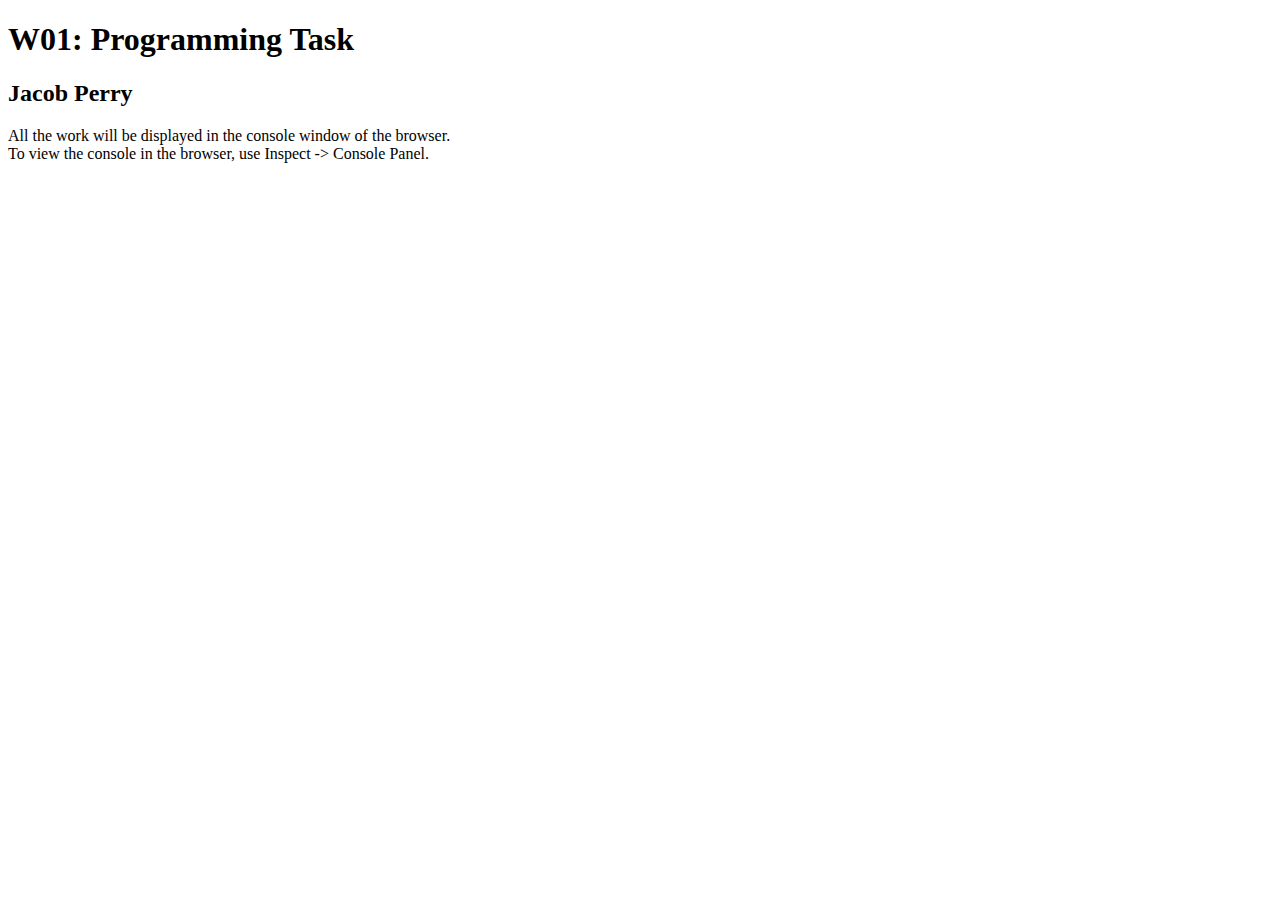
<file: w01-task/index.html>
<!DOCTYPE html>
<html lang="en">

<head>
  <meta charset="UTF-8">
  <meta name="viewport" content="width=device-width, initial-scale=1.0">
  <title>W01: Programming Task</title>
</head>

<body>
  <h1>W01: Programming Task</h1>
  <h2>Jacob Perry</h2>
  <p>All the work will be displayed in the console window of the browser.
    <br>To view the console in the browser, use Inspect -> Console Panel.
  </p>

  <script src="w01-task.js"></script>

</body>
</html>
</file>
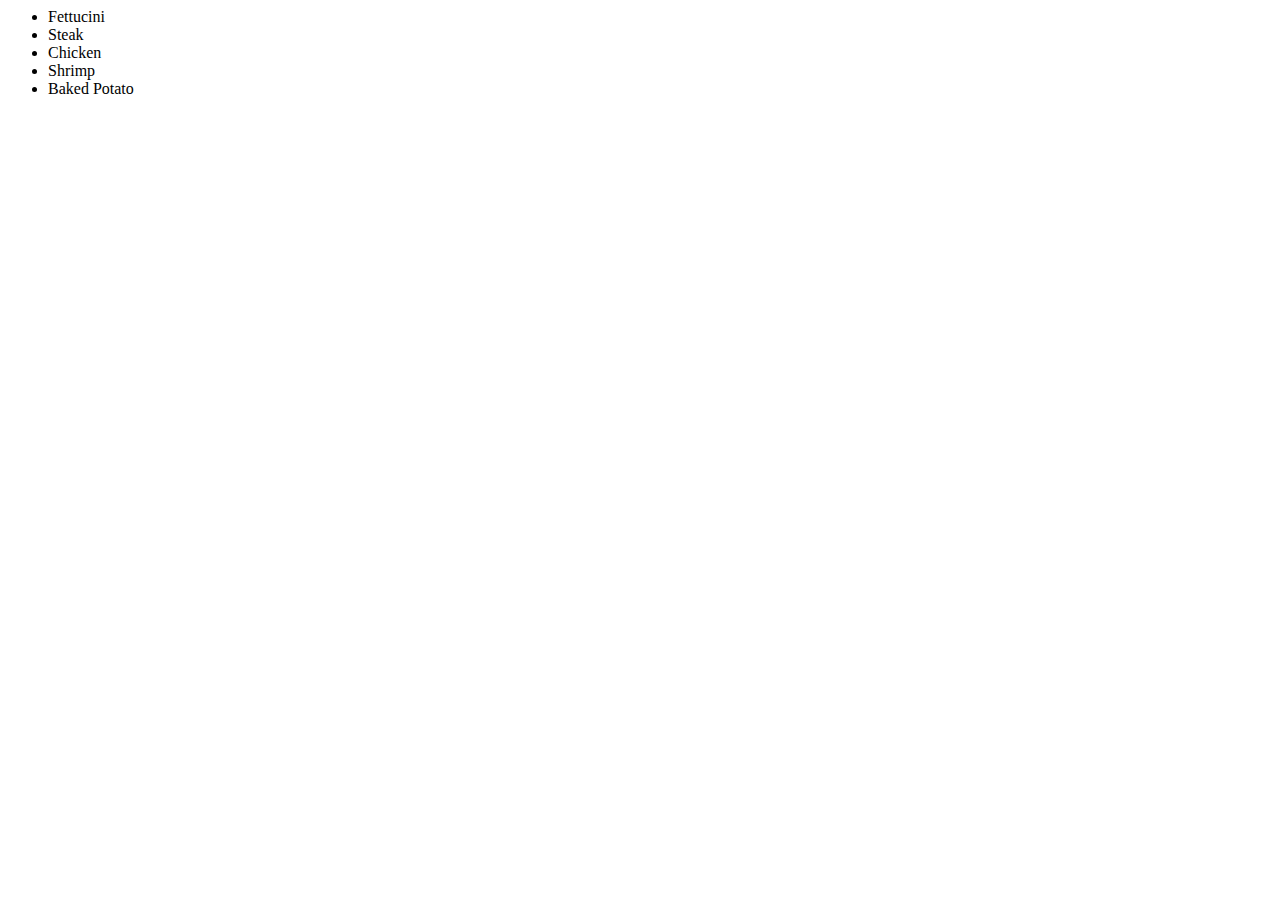
<file: sandbox/loops/index.html>
<!-- loops.html -->
<html>
  <head>
    <title>Loop Activities</title>
    <script src="loops.js" defer></script>
  </head>
  <body>
    <ul id="favorite-foods"></ul>
    <dl id="places-lived"></dl>
  </body>
</html>
</file>
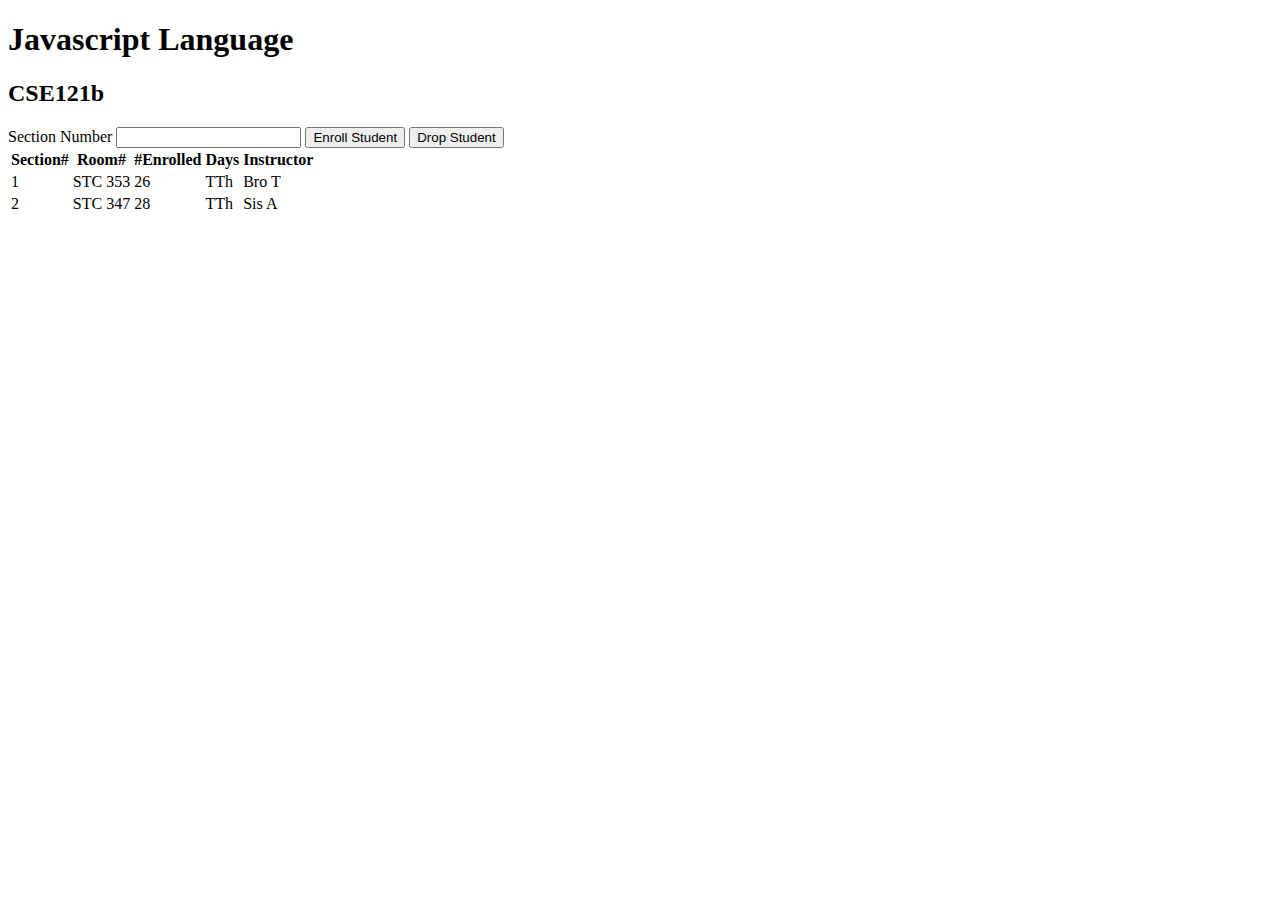
<file: sandbox/objects/index.html>
<!-- courses.html -->
<!DOCTYPE html>
<html lang="en">
  <head>
    <meta charset="UTF-8" />
    <meta http-equiv="X-UA-Compatible" content="IE=edge" />
    <meta name="viewport" content="width=device-width, initial-scale=1.0" />
    <title>Courses and sections</title>
    <script src="courses.js" type="module"></script>
  </head>
  <body>
    <h1 id="courseName"></h1>
    <h2 id="courseCode"></h2>
    <label for="sectionNumber">Section Number</label>
    <input id="sectionNumber" />
    <button id="enrollStudent">Enroll Student</button>
    <button id="dropStudent">Drop Student</button>

    <table>
      <thead>
        <tr>
          <th>Section#</th>
          <th>Room#</th>
          <th>#Enrolled</th>
          <th>Days</th>
          <th>Instructor</th>
        </tr>
      </thead>
      <tbody id="sections"></tbody>
    </table>
  </body>
</html>
</file>
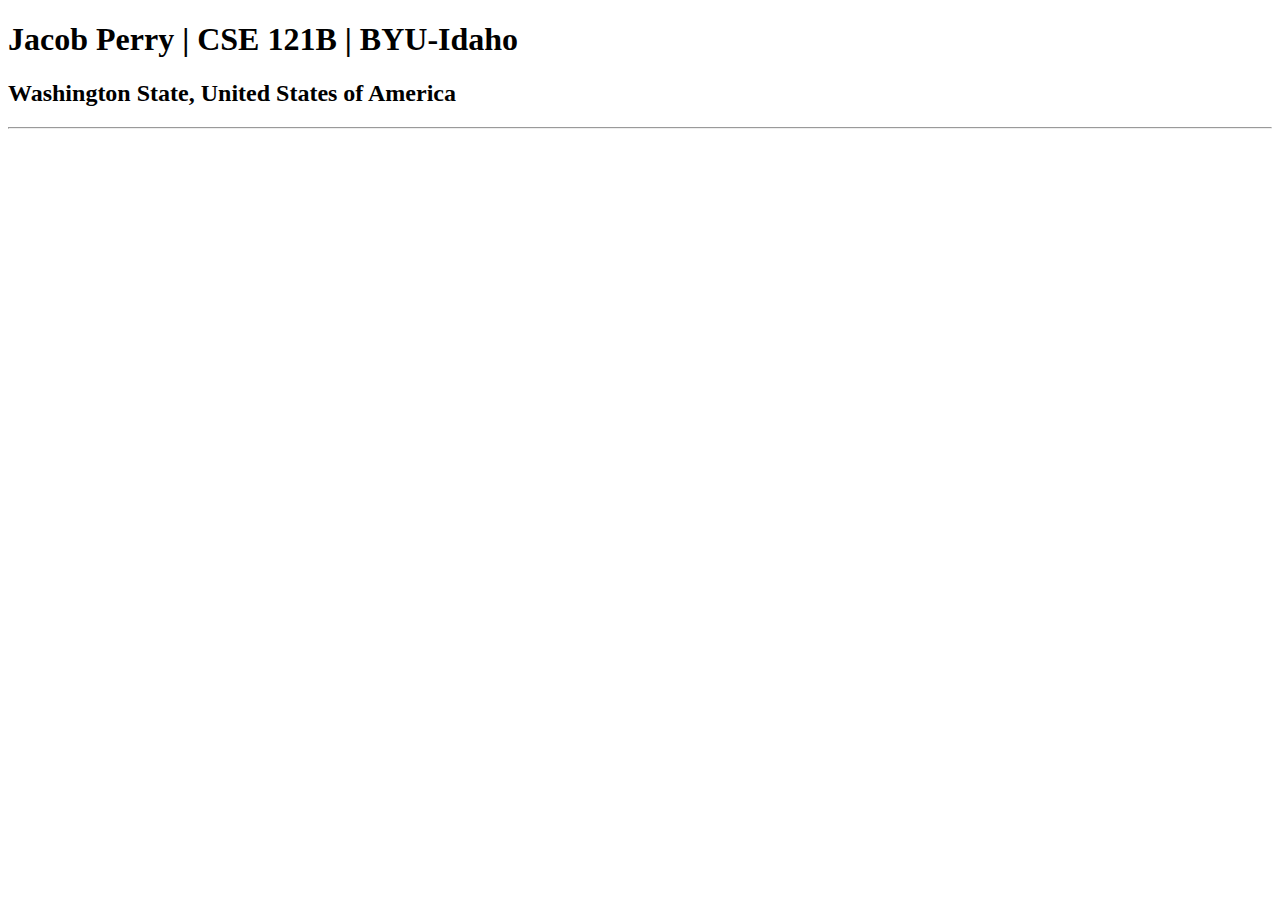
<file: index-old.html>
<!DOCTYPE html>
<html lang="en">
<head>
    <meta charset="UTF-8">
    <meta name="viewport" content="width=device-width, initial-scale=1.0">
    <title>Jacob Perry | CSE 121B | BYU-Idaho</title>
</head>
<body>
    <h1>Jacob Perry | CSE 121B | BYU-Idaho</h1>
    <h2>Washington State, United States of America</h2>
    <hr>
</body>
</html>
</file>
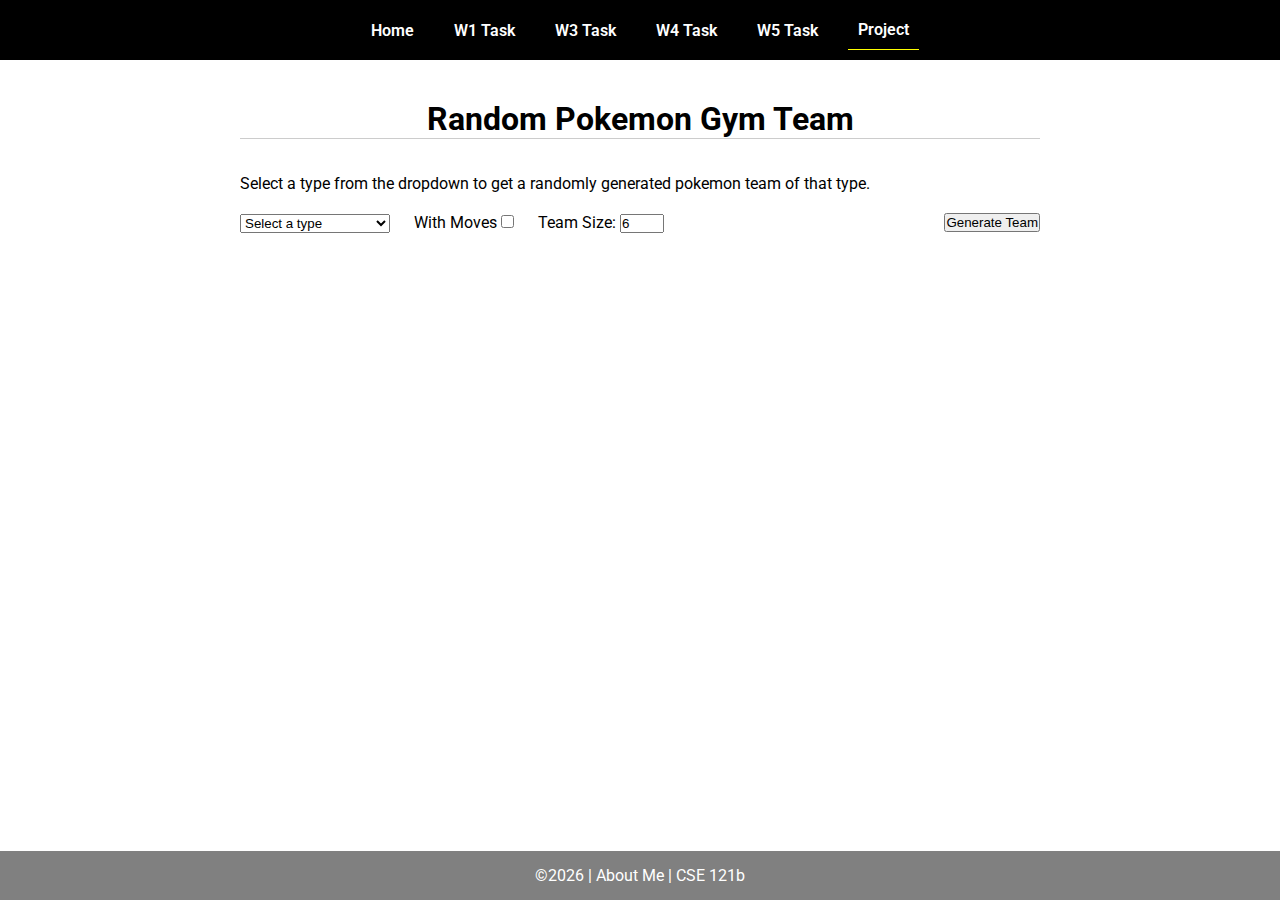
<file: project.html>
<!DOCTYPE html>
<html lang="en">

<head>
  <meta charset="UTF-8">
  <meta name="viewport" content="width=device-width, initial-scale=1.0">
  <title>About Me | CSE 121b | W02: Programming Tasks</title>
  <link rel="preconnect" href="https://fonts.googleapis.com">
  <link rel="preconnect" href="https://fonts.gstatic.com" crossorigin>
  <link href="https://fonts.googleapis.com/css2?family=Roboto:wght@400;600&display=swap"
    rel="stylesheet">
  <link rel="stylesheet" href="styles/main.css">
  <link rel="stylesheet" href="styles/project.css">
</head>

<body>
  <nav>
    <ul id="menu">
      <li><a id="toggleMenu">&equiv;</a></li>
      <li><a href="index.html">Home</a></li>
      <li><a href="w01-task.html">W1 Task</a></li>
      <li><a href="w03-task.html">W3 Task</a></li>
      <li><a href="w04-task.html">W4 Task</a></li>
      <li><a href="w05-task.html">W5 Task</a></li>
      <li><a href="project.html" class="active">Project</a></li>
    </ul>
  </nav>
  <main id="home">
    <h1>Random Pokemon Gym Team</h1>
    <p>Select a type from the dropdown to get a randomly generated pokemon team of that type.</p>
    <form>
        <select title="Select a type" id="type-list">
            <option value="" selected hidden>Select a type</option>
        </select>
        <label for="moves">With Moves</label>
        <input name="moves" id="moves" type="checkbox">

        <label for="team-size">Team Size: </label>
        <input name="team-size" id="size-input" type="number" max="6" min="1" value="6">
        
        <button style="float: right;" id="generate-button">Generate Team</button>
    </form>
    <section id="pokemon-team"></section>
  </main>
  <footer>
    &copy;<span id="year"></span> | About Me | CSE 121b
  </footer>
  <script src="scripts/main.js"></script>
  <script src="scripts/project.js" type="module"></script>
</body>

</html>
</file>
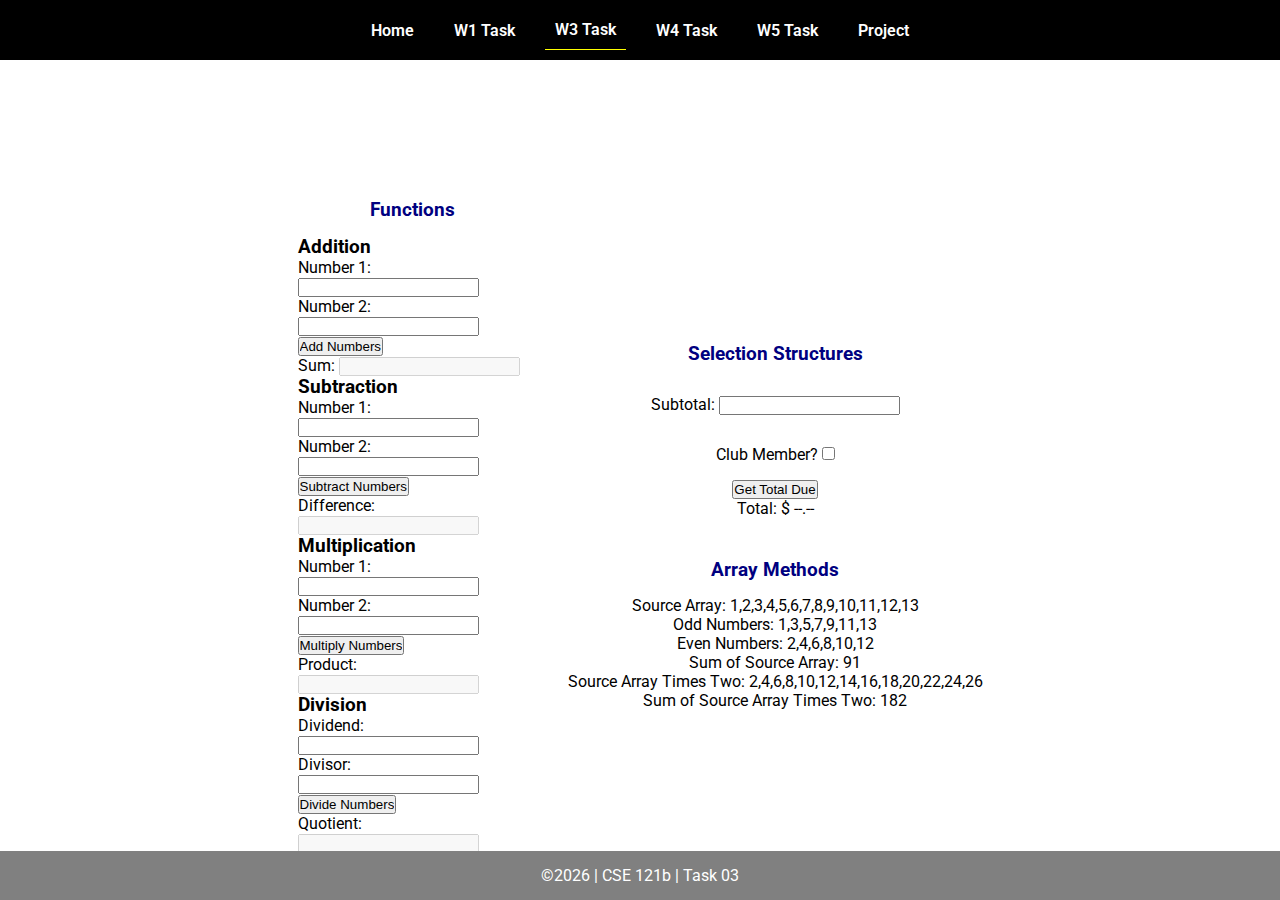
<file: w03-task.html>
<!DOCTYPE html>
<html lang="en">

<head>
    <meta charset="UTF-8">
    <meta name="viewport" content="width=device-width, initial-scale=1.0">
    <title>CSE 121b | W03: Programming Tasks</title>
    <link rel="preconnect" href="https://fonts.googleapis.com">
    <link rel="preconnect" href="https://fonts.gstatic.com" crossorigin>
    <link href="https://fonts.googleapis.com/css2?family=Roboto:wght@400;600&display=swap"
        rel="stylesheet">
    <link rel="stylesheet" href="styles/main.css">
</head>

<body>
    <nav>
        <ul id="menu">
            <li><a id="toggleMenu">&equiv;</a></li>
            <li><a href="index.html">Home</a></li>
            <li><a href="w01-task.html">W1 Task</a></li>
            <li><a href="w03-task.html" class="active">W3 Task</a></li>
            <li><a href="w04-task.html">W4 Task</a></li>
            <li><a href="w05-task.html">W5 Task</a></li>
            <li><a href="project.html">Project</a></li>
        </ul>
    </nav>>
    <header>
        <h1>W03: Programming Tasks</h1>
    </header>
    <main id="task3">
        <section id="section1">
            <h2>Functions</h2>
            <article>
                <h3>Addition</h3>
                <div>
                    <label for="add1">Number 1:</label>
                    <input type="text" id="add1" name="add1">
                </div>
                <div>
                    <label for="add2">Number 2:</label>
                    <input type="text" id="add2" name="add2">
                </div>
                <div>
                    <input type="button" id="addNumbers" value="Add Numbers">
                </div>
                <div>
                    <label for="sum">Sum:</label>
                    <input type="text" id="sum" name="sum" disabled>
                </div>
            </article>
            <article>
                <h3>Subtraction</h3>
                <div>
                    <label for="subtract1">Number 1:</label>
                    <input type="text" id="subtract1" name="subtract1">
                </div>
                <div>
                    <label for="subtract2">Number 2:</label>
                    <input type="text" id="subtract2" name="subtract2">
                </div>
                <div>
                    <input type="button" id="subtractNumbers" value="Subtract Numbers">
                </div>
                <div>
                    <label for="difference">Difference:</label>
                    <input type="text" id="difference" name="difference" disabled>
                </div>
            </article>
            <article>
                <h3>Multiplication</h3>
                <div>
                    <label for="factor1">Number 1:</label>
                    <input type="text" id="factor1" name="factor1">
                </div>
                <div>
                    <label for="factor2">Number 2:</label>
                    <input type="text" id="factor2" name="factor2">
                </div>
                <div>
                    <input type="button" id="multiplyNumbers" value="Multiply Numbers">
                </div>
                <div>
                    <label for="product">Product:</label>
                    <input type="text" id="product" name="product" disabled>
                </div>
            </article>
            <article>
                <h3>Division</h3>
                <div>
                    <label for="dividend">Dividend:</label>
                    <input type="text" id="dividend" name="dividend">
                </div>
                <div>
                    <label for="divisor">Divisor:</label>
                    <input type="text" id="divisor" name="divisor">
                </div>
                <div>
                    <input type="button" id="divideNumbers" value="Divide Numbers">
                </div>
                <div>
                    <label for="quotient">Quotient:</label>
                    <input type="text" id="quotient" name="quotient" disabled>
                </div>
            </article>
        </section>
        <div>
            <section id="section2">
                <h2>Selection Structures</h2>
                <label class="right">Subtotal:
                    <input type="number" id="subtotal" size="5">
                </label>
                <label class="middle right">
                    Club Member?
                    <input type="checkbox" id="member">
                </label>
                <div class="right">
                    <input type="button" id="getTotal" value="Get Total Due">
                </div>
                <div class="right">Total:
                    <span class="larger" id="total">$ --.--</span>
                </div>
            </section>
            <section id="section3">
                <h2>Array Methods</h2>
                <p>
                    Source Array: <span id="array"></span>
                </p>
                <p>
                    Odd Numbers: <span id="odds"></span>
                </p>
                <p>
                    Even Numbers: <span id="evens"></span>
                </p>
                <p>
                    Sum of Source Array: <span id="sumOfArray"></span>
                </p>
                <p>
                    Source Array Times Two: <span id="multiplied"></span>
                </p>
                <p>
                    Sum of Source Array Times Two: <span id="sumOfMultiplied"></span>
                </p>
            </section>
        </div>
    </main>
    <footer>
        &copy;<span id="year"></span> | CSE 121b | Task 03
    </footer>
    <script src="scripts/main.js"></script>
    <script>
        document.getElementById("year").innerHTML = new Date().getFullYear();
    </script>
    <script src="scripts/w03-task.js"></script>
</body>

</html>
</file>
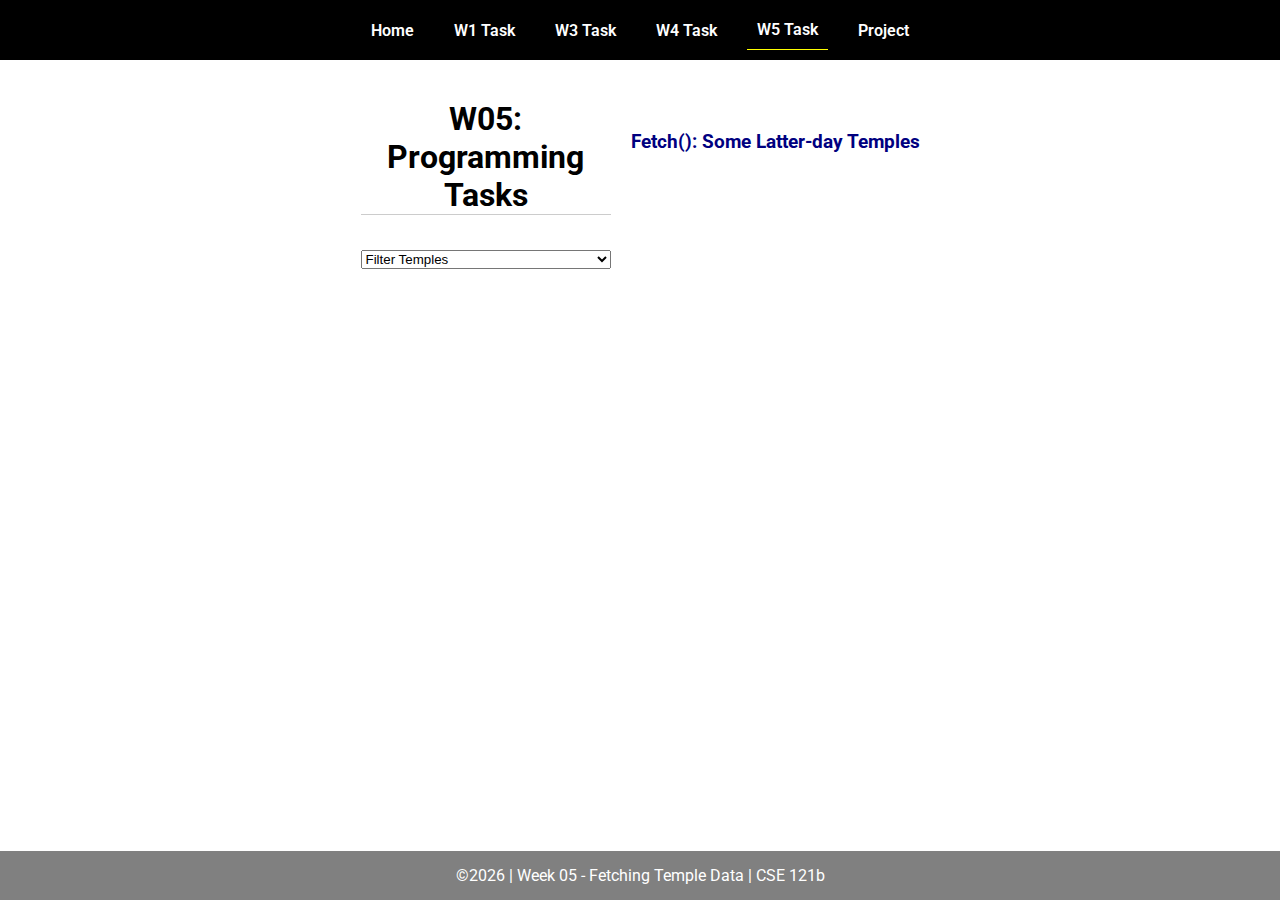
<file: w05-task.html>
<!DOCTYPE html>
<html lang="en">

<head>
  <meta charset="UTF-8">
  <meta name="viewport" content="width=device-width, initial-scale=1.0">
  <title>CSE 121b | W05: Programming Tasks</title>
  <link rel="preconnect" href="https://fonts.googleapis.com">
  <link rel="preconnect" href="https://fonts.gstatic.com" crossorigin>
  <link href="https://fonts.googleapis.com/css2?family=Roboto:wght@400;600&display=swap"
    rel="stylesheet">
  <link rel="stylesheet" href="styles/main.css">
</head>

<body>
  <nav>
    <ul id="menu">
      <li><a id="toggleMenu">&equiv;</a></li>
      <li><a href="index.html">Home</a></li>
      <li><a href="w01-task.html">W1 Task</a></li>
      <li><a href="w03-task.html">W3 Task</a></li>
      <li><a href="w04-task.html">W4 Task</a></li>
      <li><a href="w05-task.html" class="active">W5 Task</a></li>
      <li><a href="project.html">Project</a></li>
    </ul>
  </nav>
  <main id="gridly">
    <h1>W05: Programming Tasks</h1>
    <h2>Fetch(): Some Latter-day Temples</h2>

    <select id="sortBy" title="Choose a data filter.">
      <option value="" disabled selected>Filter Temples</option>
      <option value="utah">Utah</option>
      <option value="notutah">Outside of Utah</option>
      <option value="older">Built Before 1950</option>
      <option value="all">No Filter</option>
    </select>

    <div id="temples">
    </div>
  </main>


  <footer>
    &copy;<span id="year"></span> | Week 05 - Fetching Temple Data | CSE 121b
  </footer>
  <script src="scripts/main.js"></script>
  <script>
    document.getElementById("year").innerHTML = new Date().getFullYear();
  </script>
  <script src="scripts/w05-task.js"></script>
</body>

</html>
</file>
<file: styles/main.css>
/* Universal Selector */
* {
    margin: 0;
    padding: 0;
    box-sizing: border-box;
}

/* HTML Selectors */
body {
    font-family: 'Roboto', Helvetica, sans-serif;
}

nav {
    background-color: black;
    width: 100%;
    position: fixed;
    top: 0;
}

nav ul {
    display: flex;
    flex-direction: column;
    align-items: center;
    max-width: fit-content;
    margin: 0 auto;
}

nav ul li {
    flex: 1 1 auto;
}

nav ul li:first-child {
    display: block;
    font-size: 2rem;
}

nav ul li:first-child a {
    padding: 1px 10px;
}

nav ul li {
    display: none;
    list-style: none;
    margin: 10px;
}

nav ul li a {
    display: block;
    padding: 10px;
    text-decoration: none;
    font-weight: 600;
    color: white;
    text-align: center;
}

nav ul li a:hover {
    background-color: #efefef;
    color: black;
}

h1, h2 {
    text-align: center;
    margin-bottom: 15px;

}

h1 {
border-bottom: 1px solid #ccc;
}

h2 {
    font-size: 1.2rem;
    color: navy;
    text-align: center;
    margin-top: 30px;
}

main {
    margin-top: 125px;
    display: grid;
    grid-template-columns: 1fr;
    grid-gap: 20px;
    align-items: center;
    justify-content: center;
}

picture {
    margin: 0 auto;
}

picture img {
    width: 240px;
    height: auto;
    border-radius: 5%;
    border: 1px solid #ccc;
    box-shadow: 0 0 30px #777;
}

section {
    display: flex;
    flex-direction: column;
    align-items: center;
    margin: 10px
}

label {
    margin: 15px 0;
}

footer {
    background-color: gray;
    color: white;
    padding: 15px;
    text-align: center;
    width: 100%;
    position: fixed;
    bottom: 0;
}

/* Class Selectors */
.active {
    border-bottom: 1px solid yellow;
}

.open li {
    display: block;
}

.block {
    display: block;
}

/* ID Selectors */

/* Media Queries */
@media only screen and (min-width: 32.5em) {
    nav ul {
        flex-direction: row;
    }

    nav ul li:first-child {
        display: none;
    }

    nav ul li {
        display: block;
    }

    main {
        margin: 100px auto 20px;
        grid-template-columns: 250px 1fr;
        max-width: -moz-fit-content;
        max-width: fit-content;

    }

}

#temples img {
    max-width: 400px;
}

#gridly {
    align-items: start;
}
</file>
<file: styles/project.css>
#pokemon-team article {
    display: flex;
    flex-direction: column;
    align-items: center;
    justify-content: center;
    background-color: #f0f8ff;
    border: 2px solid #1b8dff67;
    border-radius: 5px;
    box-shadow: 4px 4px 15px #1b8dff34;
    min-width: 200px;
    min-height: 400px;
}

#pokemon-team article h2 {
    margin-top: 0px;
    margin-bottom: 5px;
}

#pokemon-team article img {
    margin-top: 20px;
    margin-bottom: 5px;
}

#pokemon-team {
    display: grid;
    gap: 15px;
    grid-template-columns: 1fr 1fr;
}

main {
    padding-bottom: 100px;
    grid-template-columns: 800px;
}

select {
    min-width: 150px;
    margin-right: 20px;
}

input {
    margin-right: 20px;
}

input[type="number"] {
    max-width: 50px;
}

#pokemon-team ul {
    display: grid;
    grid-template-columns: 1fr 1fr;
    gap: 5px 25px;
    margin: 20px 5px 40px 5px;
    list-style: none;
    text-align: center;
}

#pokemon-team ul li {
    padding: 5px 10px;
    border: 1px solid #1b8dffa1;
    background-color: #ffffff;
    min-width: 150px;
    border-radius: 5px;
}

.type-tags {
    display: flex;
    margin-bottom: 25px;
}

.type-tags p {
    font-size: small;
    padding: 5px 8px;
    border-radius: 10px;
    margin: 0px 3px;
    color: white;
}

.normal {
    background-color: rgb(122, 121, 105);
    color: rgb(122, 121, 105);
}
.flying {
    background-color: rgb(136, 106, 185);
    color: rgb(136, 106, 185);
}
.fire {
    background-color: rgb(236, 145, 26);
    color: rgb(236, 145, 26);
}
.psychic {
    background-color: rgb(212, 62, 137);
    color: rgb(212, 62, 137);
}
.water {
    background-color: rgb(49, 132, 241);
    color: rgb(49, 132, 241);
}
.bug {
    background-color: rgb(127, 165, 57);
    color: rgb(127, 165, 57);
}
.grass {
    background-color: rgb(16, 189, 30);
    color: rgb(16, 189, 30);
}
.rock {
    background-color: rgb(117, 111, 74);
    color: rgb(117, 111, 74);
}
.electric {
    background-color: rgb(235, 223, 53);
    color: rgb(235, 223, 53);
}
.ghost {
    background-color: rgb(111, 65, 129);
    color: rgb(111, 65, 129);
}
.dragon {
    background-color: rgb(111, 83, 238);
    color: rgb(111, 83, 238);
}
.fighting {
    background-color: rgb(155, 45, 45);
    color: rgb(155, 45, 45);
}
.dark {
    background-color: rgb(61, 53, 37);
    color: rgb(61, 53, 37);
}
.steel {
    background-color: rgb(146, 146, 146);
    color: rgb(146, 146, 146);
}
.ground {
    background-color: rgb(223, 202, 112);
    color: rgb(223, 202, 112);
}
.fairy {
    background-color: rgb(233, 155, 191);
    color: rgb(233, 155, 191);
}
.ice {
    background-color: rgb(118, 219, 245);
    color: rgb(118, 219, 245);
}
.poison {
    background-color: rgb(152, 17, 214);
    color: rgb(152, 17, 214);
}
</file>
